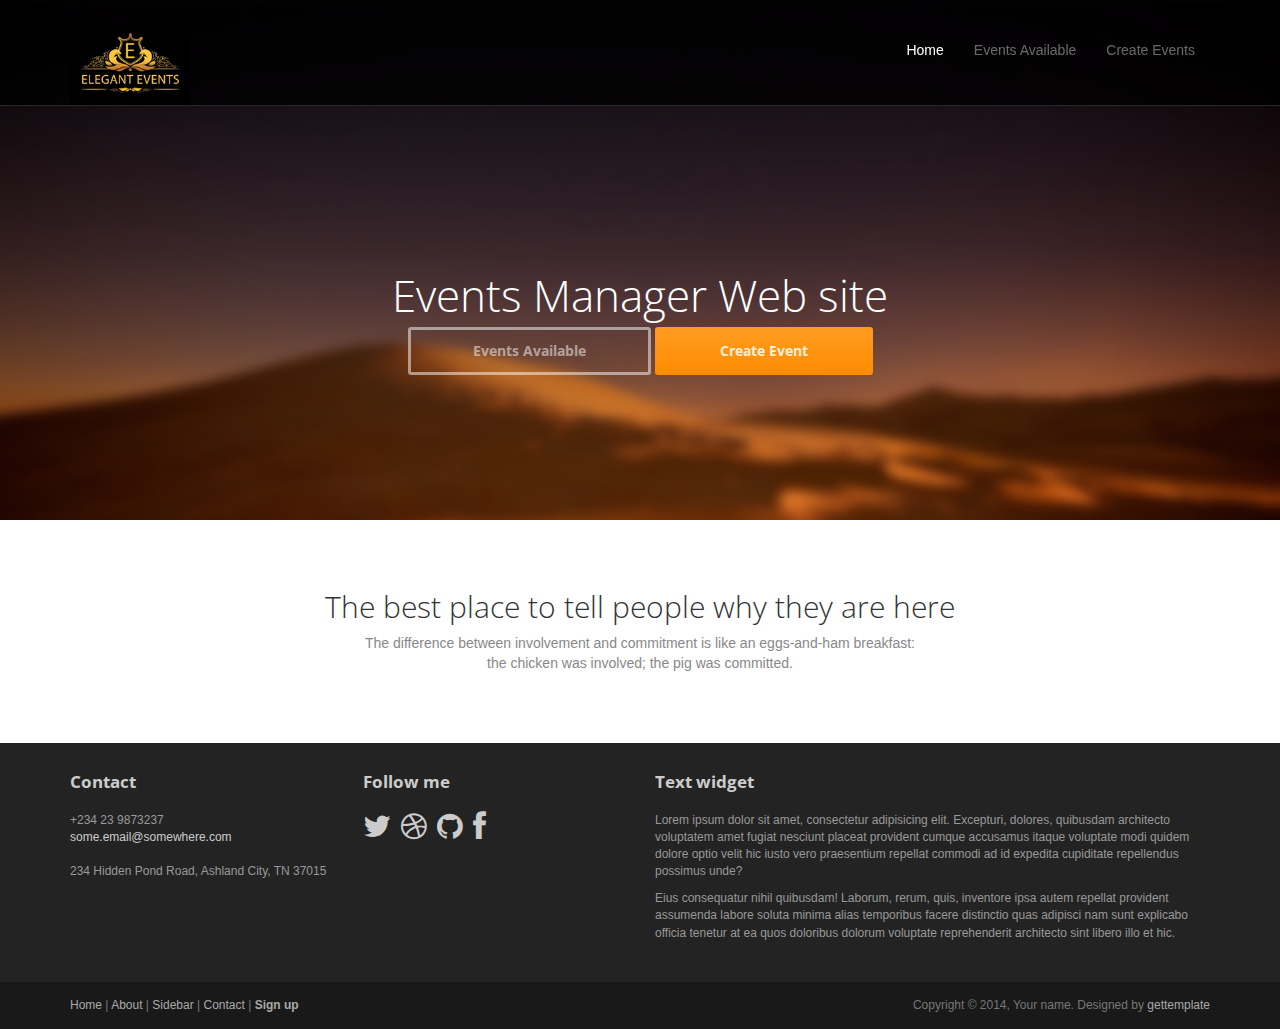
<file: index.html>
<!DOCTYPE html>
<html lang="en">

    <head>
        <meta charset="utf-8">
        <meta name="viewport" content="width=device-width, initial-scale=1.0">
        <meta name="description" content>
        <meta name="author" content="Sergey Pozhilov (GetTemplate.com)">

        <title>Events Manager</title>

        <link rel="shortcut icon" href="assets/images/gt_favicon.png">

        <link rel="stylesheet" media="screen"
            href="http://fonts.googleapis.com/css?family=Open+Sans:300,400,700">
        <link rel="stylesheet" href="assets/css/bootstrap.min.css">
        <link rel="stylesheet" href="assets/css/font-awesome.min.css">

        <!-- Custom styles for our template -->
        <link rel="stylesheet" href="assets/css/bootstrap-theme.css"
            media="screen">
        <link rel="stylesheet" href="assets/css/main.css">

        <!-- HTML5 shim and Respond.js IE8 support of HTML5 elements and media queries -->
        <!--[if lt IE 9]>
	<script src="assets/js/html5shiv.js"></script>
	<script src="assets/js/respond.min.js"></script>
	<![endif]-->
    </head>

    <body class="home">
        <!-- Fixed navbar -->
        <div class="navbar navbar-inverse navbar-fixed-top headroom">
            <div class="container">
                <div class="navbar-header">
                    <!-- Button for smallest screens -->
                    <button type="button" class="navbar-toggle"
                        data-toggle="collapse" data-target=".navbar-collapse"><span
                            class="icon-bar"></span> <span
                            class="icon-bar"></span> <span class="icon-bar"></span>
                    </button>
                    <a class="navbar-brand" href="index.html"><img
                            src="assets/images/logo.png"
                            alt="Progressus HTML5 template"></a>
                </div>
                <div class="navbar-collapse collapse">
                    <ul class="nav navbar-nav pull-right">
                        <li class="active"><a href="index.html">Home</a></li>
                        <li><a href="sidebar-right.html">Events Available</a></li>
                        <li><a href="contact.html">Create Events </a></li>


                    </ul>
                </div>
                <!--/.nav-collapse -->
            </div>
        </div>
        <!-- /.navbar -->

        <!-- Header -->
        <header id="head">
            <div class="container">
                <div class="row">
                    <h1 class="lead">Events Manager Web site</h1>
                    <p><a class="btn btn-default btn-lg" role="button"
                            href="sidebar-right.html">Events Available</a> <a
                            class="btn btn-action btn-lg" href="contact.html"
                            role="button">Create Event</a></p>
                </div>
            </div>
        </header>
        <!-- /Header -->

        <!-- Intro -->
        <div class="container text-center">
            <br> <br>
            <h2 class="thin">The best place to tell people why they are here</h2>
            <p class="text-muted">
                The difference between involvement and commitment is like an
                eggs-and-ham breakfast:
                <br> the chicken was involved; the pig was committed.
            </p>
        </div>
        <!-- /Intro-->

        <footer id="footer" class="top-space">

            <div class="footer1">
                <div class="container">
                    <div class="row">

                        <div class="col-md-3 widget">
                            <h3 class="widget-title">Contact</h3>
                            <div class="widget-body">
                                <p>+234 23 9873237<br>
                                    <a href="mailto:#">some.email@somewhere.com</a><br>
                                    <br> 234 Hidden Pond Road, Ashland City, TN
                                    37015
                                </p>
                            </div>
                        </div>

                        <div class="col-md-3 widget">
                            <h3 class="widget-title">Follow me</h3>
                            <div class="widget-body">
                                <p class="follow-me-icons">
                                    <a href><i class="fa fa-twitter fa-2"></i></a>
                                    <a href><i class="fa fa-dribbble fa-2"></i></a>
                                    <a href><i class="fa fa-github fa-2"></i></a>
                                    <a href><i class="fa fa-facebook fa-2"></i></a>
                                </p>
                            </div>
                        </div>

                        <div class="col-md-6 widget">
                            <h3 class="widget-title">Text widget</h3>
                            <div class="widget-body">
                                <p>Lorem ipsum dolor sit amet, consectetur
                                    adipisicing elit. Excepturi, dolores,
                                    quibusdam architecto voluptatem amet fugiat
                                    nesciunt placeat provident cumque accusamus
                                    itaque voluptate modi quidem dolore optio
                                    velit hic iusto
                                    vero praesentium repellat commodi ad id
                                    expedita cupiditate repellendus possimus
                                    unde?
                                </p>
                                <p>Eius consequatur nihil quibusdam! Laborum,
                                    rerum, quis, inventore ipsa autem repellat
                                    provident assumenda labore soluta minima
                                    alias temporibus facere distinctio quas
                                    adipisci nam sunt explicabo officia tenetur
                                    at ea quos doloribus
                                    dolorum voluptate reprehenderit architecto
                                    sint libero illo et hic.</p>
                            </div>
                        </div>

                    </div>
                    <!-- /row of widgets -->
                </div>
            </div>

            <div class="footer2">
                <div class="container">
                    <div class="row">

                        <div class="col-md-6 widget">
                            <div class="widget-body">
                                <p class="simplenav">
                                    <a href="#">Home</a> |
                                    <a href="about.html">About</a> |
                                    <a href="sidebar-right.html">Sidebar</a> |
                                    <a href="contact.html">Contact</a> |
                                    <b><a href="signup.html">Sign up</a></b>
                                </p>
                            </div>
                        </div>

                        <div class="col-md-6 widget">
                            <div class="widget-body">
                                <p class="text-right">
                                    Copyright &copy; 2014, Your name. Designed
                                    by <a href="http://gettemplate.com/"
                                        rel="designer">gettemplate</a>
                                </p>
                            </div>
                        </div>

                    </div>
                    <!-- /row of widgets -->
                </div>
            </div>

        </footer>

        <!-- JavaScript libs are placed at the end of the document so the pages load faster -->
        <script
            src="http://ajax.googleapis.com/ajax/libs/jquery/1.10.2/jquery.min.js"></script>
        <script
            src="http://netdna.bootstrapcdn.com/bootstrap/3.0.0/js/bootstrap.min.js"></script>
        <script src="assets/js/headroom.min.js"></script>
        <script src="assets/js/jQuery.headroom.min.js"></script>
        <script src="assets/js/template.js"></script>

    </body>

</html>
</file>
<file: assets/css/main.css>
/* Header */
#head { background:#181015 url( ../images/bg_header.jpg) no-repeat; background-size: cover; min-height:520px; text-align: center; padding-top:240px; color:white; font-family:"Open sans", Helvetica, Arial; font-weight:300; }
#head.secondary { height:100px; min-height: 100px; padding-top:0px; }
	#head .lead { font-family:"Open sans", Helvetica, Arial; font-size:44px; margin-bottom:6px; color:white; line-height:1.15em; } 
	#head .tagline { color:rgba(255,255,255,0.75); margin-bottom:25px; }
		#head .tagline a { color:#fff; } 
	#head .btn { margin-bottom:10px;}
	#head .btn-default { text-shadow: none; background:transparent; color:rgba(255,255,255,.5); -webkit-box-shadow:inset 0px 0px 0px 3px rgba(255,255,255,.5); -moz-box-shadow:inset 0px 0px 0px 3px rgba(255,255,255,.5); box-shadow:inset 0px 0px 0px 3px rgba(255,255,255,.5); background: transparent; }
		#head .btn-default:hover,
		#head .btn-default:focus { color:rgba(255,255,255,.8); -webkit-box-shadow:inset 0px 0px 0px 3px rgba(255,255,255,.8); -moz-box-shadow:inset 0px 0px 0px 3px rgba(255,255,255,.8); box-shadow:inset 0px 0px 0px 3px rgba(255,255,255,.8); background: transparent; }
		#head .btn-default:active, 
		#head .btn-default.active { color:#fff; -webkit-box-shadow:inset 0px 0px 0px 3px #fff; -moz-box-shadow:inset 0px 0px 0px 3px #fff; box-shadow:inset 0px 0px 0px 3px #fff; background: transparent; }

@media (max-width: 767px) {
	#head { min-height:420px; padding-top:160px; }
	#head .lead { font-size: 34px; }
}


/* Autohide navbar */
.slideUp { top:-100px; }
.headroom { -webkit-transition: all 0.4s ease-out; -moz-transition: all 0.4s ease-out; -o-transition: all 0.4s ease-out; transition: all 0.4s ease-out; }


/* Highlights (in jumbotron in most cases) */
.highlight { margin-top:40px; }
	.h-caption { text-align: center; } 
	.h-caption i { display:block; font-size: 54px; color:#382526; margin-bottom:36px; }
	.h-caption h4 { color:#382526; font-size: 16px; font-weight: bold; margin-bottom:20px; }
	.h-body { }


/* Typography */
h1, h2, h3, h4, h5, h6 { font-family:"Open sans", Helvetica, Arial; }
h1, .h1, h2, .h2, h3, .h3 { margin-top:30px; } 
blockquote { font-style: italic; font-family: Georgia; color:#999; margin:30px 0 30px; }
label { color: #777; }
.thin { font-weight:300; }
.page-title { margin-top:20px; font-weight:300; }
.text-muted { color:#888; }
.breadcrumb { background:none; padding:0; margin:30px 0 0px 0; }
ul.list-spaces li{ margin-bottom:10px; }

/* Helpers */
.container-full { margin: 0 auto; width: 100%; }
.top-space { margin-top: 60px; }
.top-margin { margin-top:20px; }

img { max-width:100%; }
img.pull-right { margin-left: 10px; }
img.pull-left { margin-right: 10px; }
#map { width:100%; height:280px; }
#social { margin-top:50px; margin-bottom:50px; }
	#social .wrapper { width:340px; margin:0 auto; }

/* Main content block */
.maincontent { }

/* Sidebars */
.sidebar { padding-top:36px; padding-bottom:30px; }
	.sidebar .widget { margin-bottom:20px; }
	.sidebar h1, .sidebar .h1, .sidebar h2, .sidebar .h2, .sidebar h3, .sidebar .h3 { margin-top:20px; } 

/* Footer */
.footer1 { background: #232323; padding: 30px 0 0 0; font-size: 12px; color: #999; }
	.footer1 a { color: #ccc; }
		.footer1 a:hover {color: #fff; }
	.footer1 .widget { margin-bottom:30px; }		
	.footer1 .widget-title { font-size: 17px; font-weight: bold; color: #ccc; margin: 0 0 20px; }
	.footer1 .entry-meta { border-top: 1px solid #ccc; border-bottom: 1px solid #ccc; margin: 0 0 35px 0; padding: 2px 0; color: #888888; font-size: 12px; font-size: 0.75rem; }
		.footer1 .entry-meta a { color: #333333; }
		.footer1 .entry-meta .meta-in { border-top: 1px solid #ccc; border-bottom: 1px solid #ccc; padding: 10px 0; }
	.follow-me-icons { font-size:30px; }		
		.follow-me-icons i { float:left; margin:0 10px 0 0; }		

.footer2 { background: #191919; padding: 15px 0; color: #777; font-size: 12px; }
	.footer2 a { color: #aaa; }
		.footer2 a:hover { color: #fff; }
		.footer2 p { margin: 0; }

	.widget-simplenav { margin-left:-5px; }		
	.widget-simplenav a{ margin:0 5px; }
</file>
